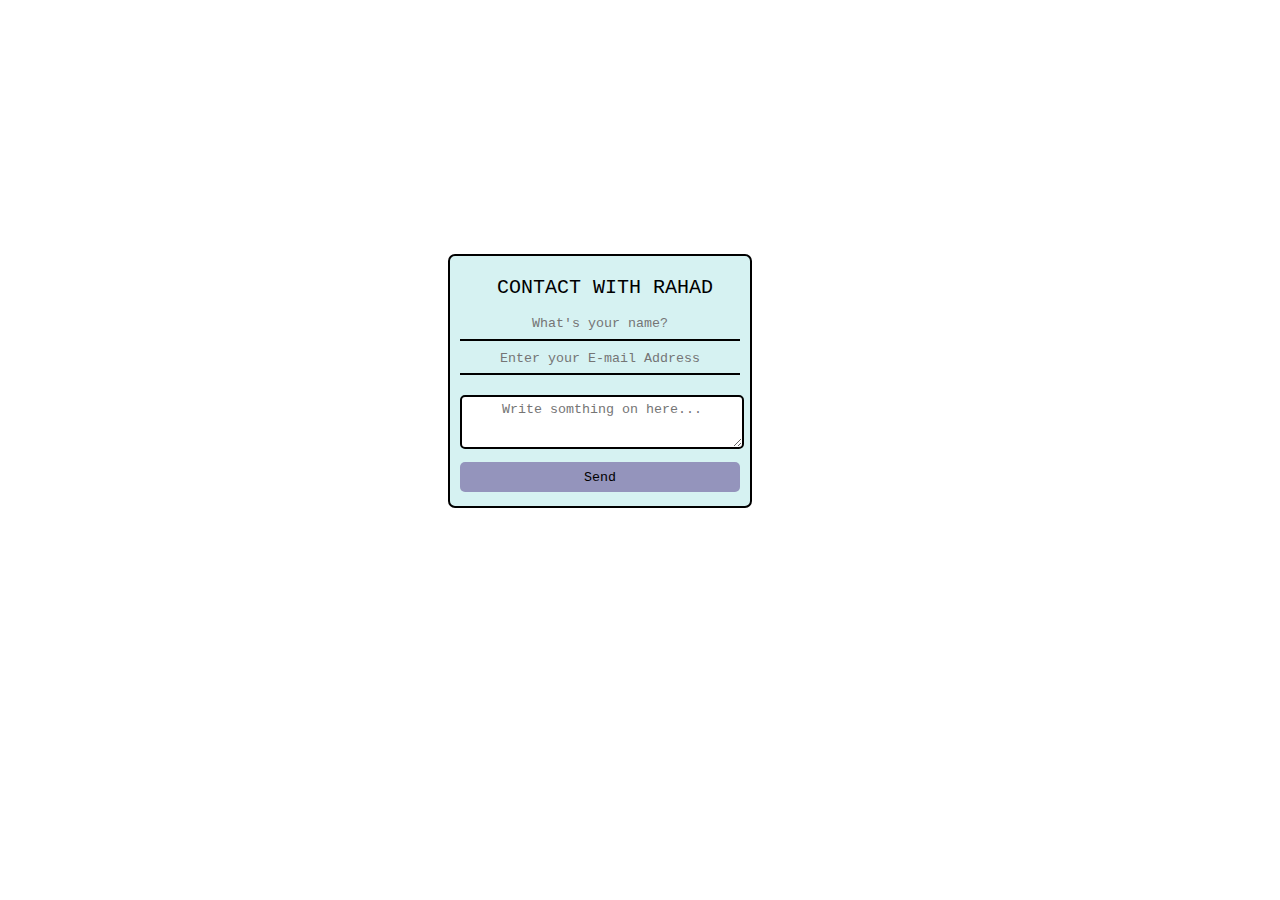
<file: index.html>
<!DOCTYPE html>
<html lang="en">
<head>
	<meta charset="UTF-8">
	<meta name="viewport" content="width=device-width, initial-scale=1.0">
	<link rel="stylesheet" href="style.css">
	<link rel="stylesheet" href="https://cdnjs.cloudflare.com/ajax/libs/font-awesome/6.5.2/css/all.min.css" integrity="sha512-SnH5WK+bZxgPHs44uWIX+LLJAJ9/2PkPKZ5QiAj6Ta86w+fsb2TkcmfRyVX3pBnMFcV7oQPJkl9QevSCWr3W6A==" crossorigin="anonymous" referrerpolicy="no-referrer" />
	<title>The King Of Hill</title>
</head>
<body>
	<div id="card">
	<div id="container">
		<form action="https://api.web3forms.com/submit" method="POST">
			<div id="owner">Contact with rahad</div>
			<input type="hidden" name="access_key" value="ede2eaba-60b4-4084-bd2e-1457b8f7d7d7">
			<input type="hidden" value="https://rahadbhuiya.github.io/Contact-/redirect.html" name="redirect">
			<input id="name-info" type="text" name="name" placeholder="What's your name?" required>
			<input id="email-info" type="email" name="email" placeholder="Enter your E-mail Address" required>
			<textarea placeholder="Write somthing on here..." name="message" id="textbox1" cols="30" rows="10"></textarea>
			<button id="btn">Send <i class="fa fa-paper-plane" aria-hidden="true"></i></button>
		</form>
	</div>
	</div>
</body>
</html>
</file>
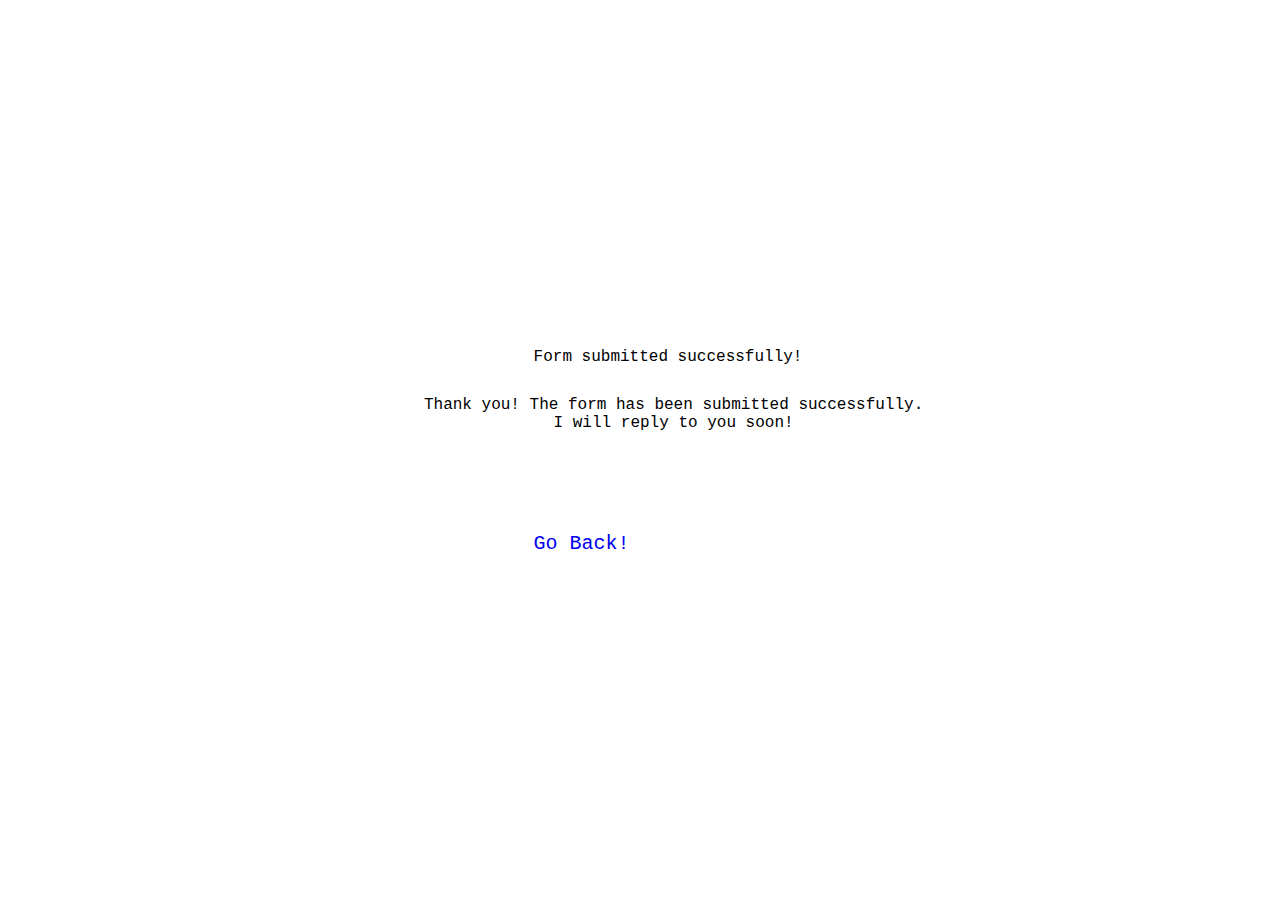
<file: redirect.html>
<!DOCTYPE html>
<html lang="en">
<head>
	<meta charset="UTF-8">
	<meta name="viewport" content="width=device-width, initial-scale=1.0">
	<title>Success! Thanks for remembering me.</title>
	<style>
		*{
			font-family: monospace;
		}
		#main{
		display: flex;
		transform: translate(40%, 80%);
		}
	#card{
		height: 400px;
		width: 300px;
	}
	#txt1{
		padding: 10px;
		margin: 10px;
		font-size: large;
		width: 300px;
	}#txt2{
		padding: 10px;
		margin: 10px;
		width: 500px;
		font-size: large;
		text-align: center;
		margin-left: -100px;
	}
	#txt3{
		padding: 10px;
		margin: 10px;
		font-size: x-large;
		margin-top: 80px;
		}
		a{
			text-decoration: none;
		}
	</style>
</head>
<body>
	<div id="main">
		<div id="card">
		<div id="txt1">Form submitted successfully!</div>
		<div id="txt2">Thank you! The form has been submitted successfully. I will reply to you soon!</div>
		<div id="txt3"><a href="https://rahadbhuiya.github.io/Contact-/index.html">Go Back!</a></div>
		</div>
	</div>
</body>
</html>
</file>
<file: style.css>
*{
	margin: 0px;
	padding: 0px;
	font-family: monospace;
}
#card{
	display: flex;
	transform: translate(35%, 100%);
}
#container{
	height: 250px;
	width: 300px;
	border: 2px solid black;
	border-radius: 7px;
	background-color: rgb(214, 242, 242);
}
#owner{
	height: 20px;
	width: 270px;
	padding: 10px;
	margin: 10px;
	margin-top: 10px;
	text-align: center;
	text-transform: uppercase;
	font-size: 20px;
}
#name-info{
	background-color: transparent;
	height: 20px;
	width: 270px;
	padding: 5px;
	margin: 10px;
	margin-top: -30px;
	border-top: none;
	border-left: none;
	border-right: none;
	text-align: center;
	outline: none;
	border-bottom: 2px solid black;
}#email-info{
	background-color: transparent;
	height: 20px;
	width: 270px;
	padding: 5px;
	margin: 10px;
	margin-top: -10px;
	border-top: none;
	border-left: none;
	border-right: none;
	text-align: center;
	outline: none;
	border-bottom: 2px solid black;
}#textbox1{
	height: 40px;
	width: 270px;
	padding: 5px;
	margin: 10px;
	margin-top: 10px;
	text-align: center;
	outline: none;
	border: 2px solid black;
	border-radius: 5px;
}#btn{
	height: 30px;
	width: 280px;
	padding: 5px;
	margin: 10px;
	margin-top: -1px;
	text-align: center;
	border: none;
	border-radius: 5px;
	background-color: rgb(148, 148, 188);
	cursor: pointer;
}
#btn:hover{
	background-color: rgba(57, 87, 205, 0.541);
}
</file>
